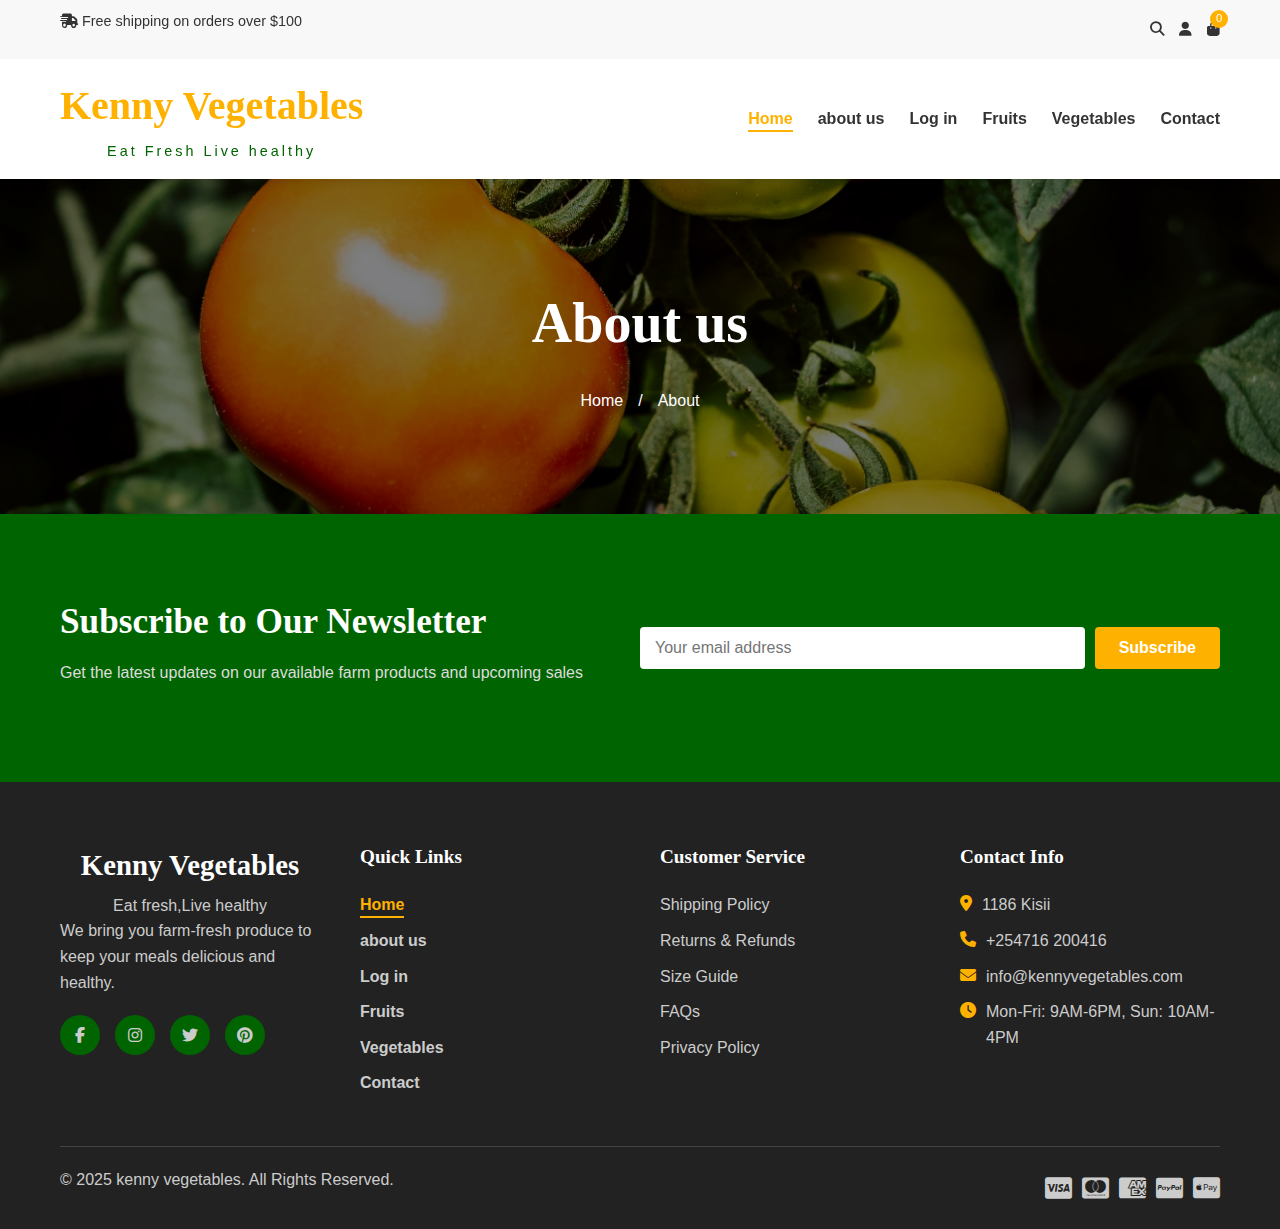
<file: about.html>
<!DOCTYPE html>
<html lang="en">
<head>
  <meta charset="UTF-8">
  <meta name="viewport" content="width=device-width, initial-scale=1.0">
  <title>Kenny Vegetables| About us</title>
  <link rel="stylesheet" href="https://cdnjs.cloudflare.com/ajax/libs/font-awesome/6.4.0/css/all.min.css">
  <style>
 
    * {
      margin: 0;
      padding: 0;
      box-sizing: border-box;
    }

    body {
      font-family: 'Raleway', sans-serif;
      line-height: 1.6;
      color: #333;
      background-color: #fff;
    }

    h1, h2, h3, h4, h5 {
      font-family: 'Playfair Display', serif;
      font-weight: 700;
      margin-bottom: 1rem;
    }

    p {
      margin-bottom: 1rem;
    }

    a {
      text-decoration: none;
      color: inherit;
    }

    ul {
      list-style: none;
    }

    img {
      max-width: 100%;
      height: auto;
    }

    .container {
      max-width: 1200px;
      margin: 0 auto;
      padding: 0 20px;
    }

    .btn {
      display: inline-block;
      padding: 12px 24px;
      border-radius: 4px;
      font-weight: 600;
      text-align: center;
      cursor: pointer;
      transition: all 0.3s ease;
      border: none;
      font-size: 1rem;
    }

    .btn-primary {
      background-color: #ffb100;
      color: white;
    }

    .btn-primary:hover {
      background-color: #ffb100;
    }

    .btn-secondary {
      background-color: transparent;
      color: #333;
      border: 2px solid #333;
    }

    .btn-secondary:hover {
      background-color: #333;
      color: white;
    }

    .btn-outline {
      background-color: transparent;
      color: #d4a574;
      border: 2px solid #d4a574;
    }

    .btn-outline:hover {
      background-color: #d4a574;
      color: white;
    }

    .section-title {
      font-size: 2.5rem;
      text-align: center;
      margin-bottom: 1rem;
      position: relative;
    }

    .section-title::after {
      content: '';
      display: block;
      width: 80px;
      height: 3px;
      background-color: #ffb100;
      margin: 10px auto 20px;
    }

    .section-subtitle {
      text-align: center;
      font-size: 1.1rem;
      color: #666;
      margin-bottom: 2rem;
    }


    .main-header {
      background-color: white;
      box-shadow: 0 2px 10px rgba(0, 0, 0, 0.1);
      position: sticky;
      top: 0;
      z-index: 1000;
    }

    .header-top {
      background-color: #f8f8f8;
      padding: 10px 0;
      font-size: 0.9rem;
    }

    .header-top-content {
      display: flex;
      justify-content: space-between;
      align-items: center;
    }

    .header-actions {
      display: flex;
      gap: 15px;
    }

    .header-actions a {
      position: relative;
    }

    .cart-count {
      position: absolute;
      top: -8px;
      right: -8px;
      background-color: #ffb100;
      color: white;
      border-radius: 50%;
      width: 18px;
      height: 18px;
      font-size: 0.7rem;
      display: flex;
      align-items: center;
      justify-content: center;
    }

    .header-main {
      padding: 15px 0;
    }

    .header-content {
      display: flex;
      justify-content: space-between;
      align-items: center;
    }

    .logo {
      text-align: center;
    }

    .store-title {
      font-size: 2.5rem;
      margin-bottom: 0;
      color: #ffb100;
    }

    .store-subtitle {
      font-size: 0.9rem;
      letter-spacing: 3px;
      color: #006400;
    }

    .main-nav ul {
      display: flex;
      gap: 25px;
    }

    .nav-link {
      font-weight: 600;
      transition: color 0.3s ease;
      position: relative;
    }

    .nav-link:hover, .nav-link.active {
      color: #ffb100;
    }

    .nav-link.active::after {
      content: '';
      position: absolute;
      bottom: -5px;
      left: 0;
      width: 100%;
      height: 2px;
      background-color: #ffb100;
    }

    .mobile-menu-toggle {
      display: none;
      font-size: 1.5rem;
      cursor: pointer;
    }


    .page-header {
      background: linear-gradient(rgba(0, 0, 0, 0.5), rgba(0, 0, 0, 0.5)), url('Tomatoes.jpg');
      background-size: cover;
      background-position: center;
      color: white;
      padding: 100px 0;
      text-align: center;
    }

    .page-header h1 {
      font-size: 3.5rem;
      margin-bottom: 20px;
    }

    .breadcrumb {
      display: flex;
      justify-content: center;
      gap: 10px;
    }

    .breadcrumb a {
      transition: color 0.3s ease;
    }

    .breadcrumb a:hover {
      color: #d4a574;
    }

    .breadcrumb .separator {
      margin: 0 5px;
    }

    .filters-section {
      padding: 40px 0;
      background-color: #f8f8f8;
    }

    .filters-container {
      display: flex;
      justify-content: space-between;
      align-items: center;
      flex-wrap: wrap;
      gap: 20px;
    }

    .filter-group {
      display: flex;
      gap: 15px;
      align-items: center;
    }

    .filter-label {
      font-weight: 600;
    }

    .filter-select {
      padding: 10px 15px;
      border: 1px solid #ddd;
      border-radius: 4px;
      background-color: white;
      font-family: inherit;
    }

    .view-options {
      display: flex;
      gap: 10px;
    }

    .view-btn {
      width: 40px;
      height: 40px;
      border: 1px solid #ddd;
      background-color: white;
      border-radius: 4px;
      display: flex;
      align-items: center;
      justify-content: center;
      cursor: pointer;
      transition: all 0.3s ease;
    }

    .view-btn.active {
      background-color: #d4a574;
      color: white;
      border-color: #d4a574;
    }

   
    .products-section {
      padding: 80px 0;
    }

    .products-grid {
      display: grid;
      grid-template-columns: repeat(4, 1fr);
      gap: 30px;
      margin-bottom: 50px;
    }

    .product-card {
      background-color: white;
      border-radius: 10px;
      overflow: hidden;
      box-shadow: 0 5px 15px rgba(0, 0, 0, 0.05);
      transition: transform 0.3s ease, box-shadow 0.3s ease;
    }

    .product-card:hover {
      transform: translateY(-5px);
      box-shadow: 0 10px 25px rgba(0, 0, 0, 0.1);
    }

    .product-image {
      position: relative;
      height: 250px;
      overflow: hidden;
    }

    .product-image img {
      width: 100%;
      height: 100%;
      object-fit: cover;
    }


    .product-actions {
      position: absolute;
      top: 10px;
      right: 10px;
      display: flex;
      flex-direction: column;
      gap: 10px;
      opacity: 0;
      transform: translateX(10px);
      transition: all 0.3s ease;
    }

    .product-card:hover .product-actions {
      opacity: 1;
      transform: translateX(0);
    }

    .action-btn {
      width: 40px;
      height: 40px;
      border-radius: 50%;
      background-color: white;
      border: none;
      box-shadow: 0 2px 5px rgba(0, 0, 0, 0.1);
      cursor: pointer;
      transition: all 0.3s ease;
      display: flex;
      align-items: center;
      justify-content: center;
    }

    .action-btn:hover {
      background-color: #d4a574;
      color: white;
    }

    .product-info {
      padding: 20px;
    }

    .product-title {
      font-size: 1.2rem;
      margin-bottom: 10px;
    }

    .product-price {
      display: flex;
      align-items: center;
      gap: 10px;
      margin-bottom: 10px;
    }

    .current-price {
      font-size: 1.2rem;
      font-weight: 600;
      color: #d4a574;
    }

    .original-price {
      font-size: 1rem;
      text-decoration: line-through;
      color: #999;
    }

    .product-rating {
      display: flex;
      align-items: center;
      gap: 5px;
      color: #f1c40f;
    }

    .rating-count {
      color: #666;
      font-size: 0.9rem;
    }

 
    .pagination {
      display: flex;
      justify-content: center;
      gap: 10px;
      margin-top: 40px;
    }

    .page-link {
      width: 40px;
      height: 40px;
      display: flex;
      align-items: center;
      justify-content: center;
      border: 1px solid #ddd;
      border-radius: 4px;
      transition: all 0.3s ease;
    }

    .page-link.active {
      background-color: #d4a574;
      color: white;
      border-color: #d4a574;
    }

    .page-link:hover:not(.active) {
      background-color: #f8f8f8;
    }

  
    .newsletter {
      padding: 80px 0;
      background-color: #006400;
      color: white;
    }

    .newsletter-content {
      display: flex;
      align-items: center;
      justify-content: space-between;
      gap: 40px;
    }

    .newsletter-text h2 {
      font-size: 2.2rem;
      margin-bottom: 10px;
    }

    .newsletter-text p {
      color: #dcdcdc;
    }

    .newsletter-form {
      flex: 0 0 50%;
    }

    .newsletter-form form {
      display: flex;
      gap: 10px;
    }

    .newsletter-form input {
      flex: 1;
      padding: 12px 15px;
      border: none;
      border-radius: 4px;
      font-size: 1rem;
    }

    .newsletter-form button {
      white-space: nowrap;
    }

    
    .main-footer {
      background-color: #222;
      color: #ccc;
      padding: 60px 0 0;
    }

    .footer-content {
      display: grid;
      grid-template-columns: repeat(4, 1fr);
      gap: 40px;
      margin-bottom: 40px;
    }

    .footer-section h3 {
      color: white;
      font-size: 1.8rem;
      margin-bottom: 5px;
    }

    .footer-section h4 {
      color: white;
      font-size: 1.2rem;
      margin-bottom: 20px;
    }

    .footer-section p {
      margin-bottom: 20px;
      line-height: 1.6;
    }

    .social-links {
      display: flex;
      gap: 15px;
    }

    .social-links a {
      width: 40px;
      height: 40px;
      background-color: #006400;
      border-radius: 50%;
      display: flex;
      align-items: center;
      justify-content: center;
      transition: background-color 0.3s ease;
    }

    .social-links a:hover {
      background-color: #ffb100;
    }

    .footer-section ul li {
      margin-bottom: 10px;
    }

    .footer-section ul li a {
      transition: color 0.3s ease;
    }

    .footer-section ul li a:hover {
      color: #006400;
    }

    .contact-info li {
      display: flex;
      align-items: flex-start;
      gap: 10px;
      margin-bottom: 15px;
    }

    .contact-info i {
      color: #ffb100;
      margin-top: 3px;
    }

    .footer-bottom {
      border-top: 1px solid #444;
      padding: 20px 0;
      display: flex;
      justify-content: space-between;
      align-items: center;
    }

    .payment-methods {
      display: flex;
      gap: 10px;
      font-size: 1.5rem;
    }

 
    .back-to-top {
      position: fixed;
      bottom: 30px;
      right: 30px;
      width: 50px;
      height: 50px;
      background-color: #006400;
      color: white;
      border: none;
      border-radius: 50%;
      display: flex;
      align-items: center;
      justify-content: center;
      cursor: pointer;
      opacity: 0;
      visibility: hidden;
      transition: all 0.3s ease;
      z-index: 1000;
    }

    .back-to-top.visible {
      opacity: 1;
      visibility: visible;
    }

    .back-to-top:hover {
      background-color: #ffb100;
    }

 
    @media (max-width: 1024px) {
      .products-grid {
        grid-template-columns: repeat(3, 1fr);
      }
      
      .footer-content {
        grid-template-columns: repeat(2, 1fr);
      }
    }

    @media (max-width: 768px) {
      .products-grid {
        grid-template-columns: repeat(2, 1fr);
      }
      
      .filters-container {
        flex-direction: column;
        align-items: flex-start;
      }
      
      .newsletter-content {
        flex-direction: column;
        text-align: center;
      }
      
      .newsletter-form form {
        flex-direction: column;
      }
      
      .main-nav {
        display: none;
        position: absolute;
        top: 100%;
        left: 0;
        right: 0;
        background-color: white;
        box-shadow: 0 5px 10px rgba(0, 0, 0, 0.1);
        padding: 20px;
      }
      
      .main-nav.active {
        display: block;
      }
      
      .main-nav ul {
        flex-direction: column;
        gap: 15px;
      }
      
      .mobile-menu-toggle {
        display: block;
      }
    }

    @media (max-width: 576px) {
      .products-grid {
        grid-template-columns: 1fr;
      }
      
      .footer-content {
        grid-template-columns: 1fr;
      }
      
      .footer-bottom {
        flex-direction: column;
        gap: 15px;
        text-align: center;
      }
      
      .section-title {
        font-size: 2rem;
      }
      
      .page-header h1 {
        font-size: 2.5rem;
      }
    }
  </style>
</head>
<body>

  <header class="main-header">
    <div class="header-top">
      <div class="container">
        <div class="header-top-content">
          <div class="header-promo">
            <p><i class="fas fa-shipping-fast"></i> Free shipping on orders over $100</p>
          </div>
          <div class="header-actions">
            <a href="#"><i class="fas fa-search"></i></a>
            <a href="#"><i class="fas fa-user"></i></a>
            <a href="#"><i class="fas fa-shopping-bag"></i> <span class="cart-count">0</span></a>
          </div>
        </div>
      </div>
    </div>
    
    <div class="header-main">
      <div class="container">
        <div class="header-content">
          <div class="logo">
            <h1 class="store-title">Kenny Vegetables</h1>
            <span class="store-subtitle">Eat Fresh Live healthy</span>
          </div>
          
          <nav class="main-nav">
           <ul>
              <li><a href="index.html" class="nav-link active">Home</a></li>
              <li><a href="about.html" class="nav-link">about us</a></li>
              <li><a href="login.html" class="nav-link">Log in</a></li>
              <li><a href="fruits.html" class="nav-link">Fruits</a></li>
              <li><a href="vegetables.html" class="nav-link">Vegetables</a></li>
             
              <li><a href="contact.html" class="nav-link">Contact</a></li>
            </ul>
          </nav>
          
          <div class="mobile-menu-toggle">
            <i class="fas fa-bars"></i>
          </div>
        </div>
      </div>
    </div>
  </header>

  <section class="page-header">
    <div class="container">
      <h1>About us</h1>
      <div class="breadcrumb">
        <a href="index.html">Home</a>
        <span class="separator">/</span>
        <span>About</span>
      </div>
    </div>
  </section>

 
  

  
  <section class="newsletter">
    <div class="container">
      <div class="newsletter-content">
        <div class="newsletter-text">
          <h2>Subscribe to Our Newsletter</h2>
          <p>Get the latest updates on our available farm products and upcoming sales</p>
        </div>
        <div class="newsletter-form">
          <form>
            <input type="email" placeholder="Your email address" required>
            <button type="submit" class="btn btn-primary">Subscribe</button>
          </form>
        </div>
      </div>
    </div>
  </section>

  <footer class="main-footer">
    <div class="container">
      <div class="footer-content">
        <div class="footer-section">
          <div class="logo">
            <h3>Kenny Vegetables</h3>
            <span>Eat fresh,Live healthy</span>
          </div>
          <p>We bring you farm-fresh produce to keep your meals delicious and healthy.</p>
          <div class="social-links">
            <a href="#"><i class="fab fa-facebook-f"></i></a>
            <a href="#"><i class="fab fa-instagram"></i></a>
            <a href="#"><i class="fab fa-twitter"></i></a>
            <a href="#"><i class="fab fa-pinterest"></i></a>
          </div>
        </div>
        
        <div class="footer-section">
          <h4>Quick Links</h4>
         <ul>
              <li><a href="index.html" class="nav-link active">Home</a></li>
              <li><a href="about.html" class="nav-link">about us</a></li>
              <li><a href="login.html" class="nav-link">Log in</a></li>
              <li><a href="fruits.html" class="nav-link">Fruits</a></li>
              <li><a href="vegetables.html" class="nav-link">Vegetables</a></li>
             
              <li><a href="contact.html" class="nav-link">Contact</a></li>
            </ul>
        </div>
        
        <div class="footer-section">
          <h4>Customer Service</h4>
          <ul>
            <li><a href="#">Shipping Policy</a></li>
            <li><a href="#">Returns & Refunds</a></li>
            <li><a href="#">Size Guide</a></li>
            <li><a href="#">FAQs</a></li>
            <li><a href="#">Privacy Policy</a></li>
          </ul>
        </div>
        
        <div class="footer-section">
          <h4>Contact Info</h4>
          <ul class="contact-info">
            <li><i class="fas fa-map-marker-alt"></i> 1186 Kisii</li>
            <li><i class="fas fa-phone"></i> +254716 200416</li>
            <li><i class="fas fa-envelope"></i> info@kennyvegetables.com</li>
            <li><i class="fas fa-clock"></i> Mon-Fri: 9AM-6PM, Sun: 10AM-4PM</li>
          </ul>
        </div>
      </div>
      
      <div class="footer-bottom">
        <p>&copy; 2025 kenny vegetables. All Rights Reserved.</p>
        <div class="payment-methods">
          <i class="fab fa-cc-visa"></i>
          <i class="fab fa-cc-mastercard"></i>
          <i class="fab fa-cc-amex"></i>
          <i class="fab fa-cc-paypal"></i>
          <i class="fab fa-cc-apple-pay"></i>
        </div>
      </div>
    </div>
  </footer>


  <button id="backToTop" class="back-to-top">
    <i class="fas fa-chevron-up"></i>
  </button>

 
</body>
</html>
</file>
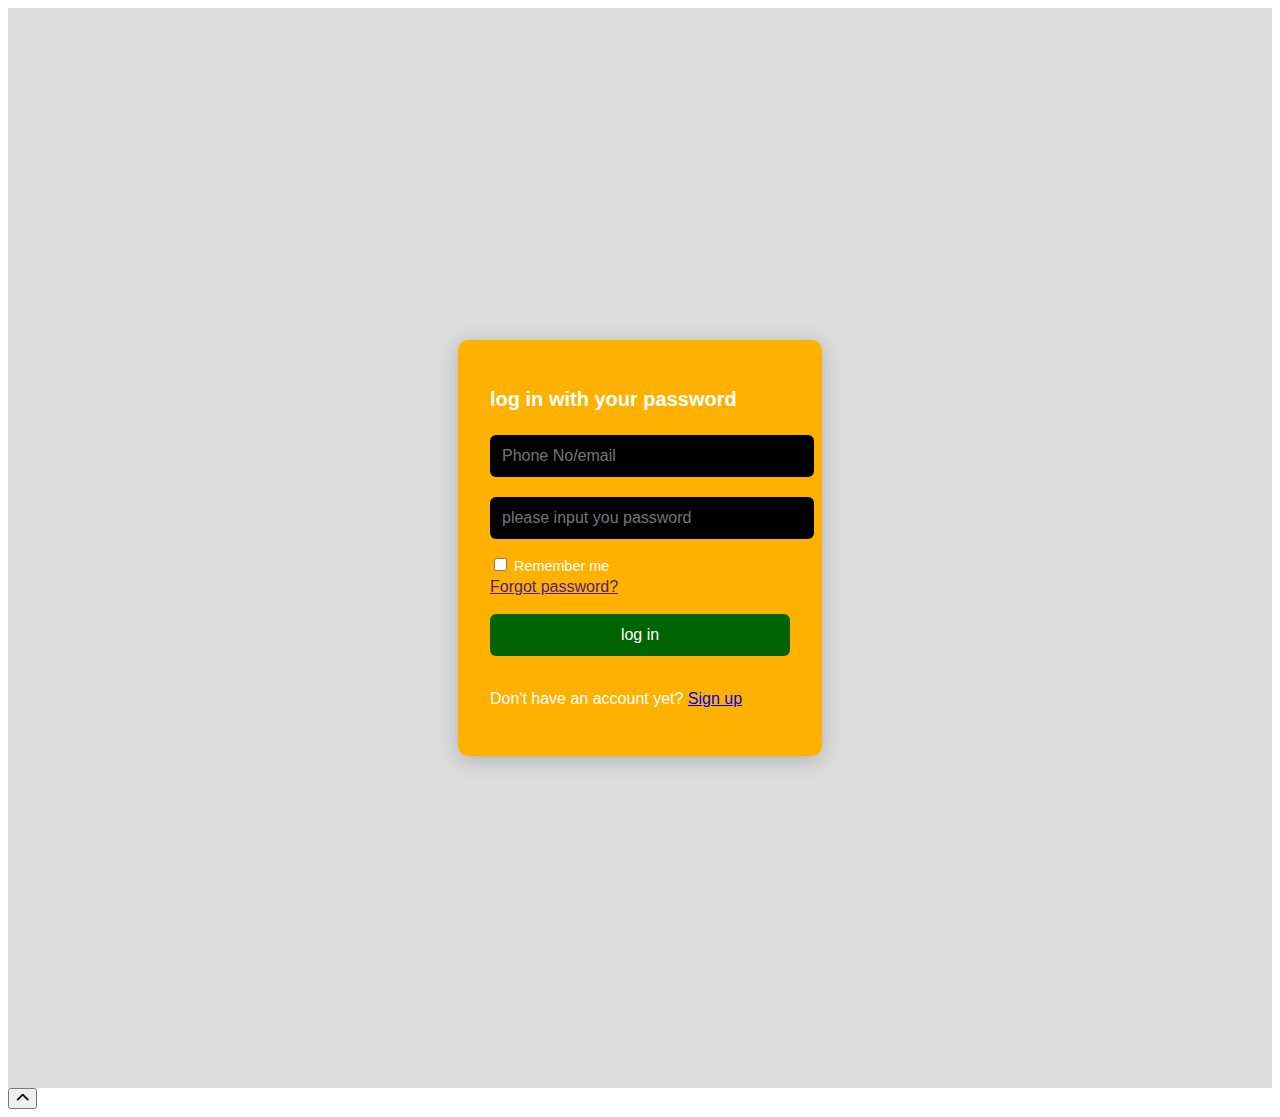
<file: login.html>
<!DOCTYPE html>
<html lang="en">

<head>
  <meta charset="UTF-8">
  <meta name="viewport" content="width=device-width, initial-scale=1.0">
  <title>kenny vegetables | Login</title>
  <link rel="stylesheet" href="https://cdnjs.cloudflare.com/ajax/libs/font-awesome/6.4.0/css/all.min.css">
  <style>
    #login {
      background-color: #dcdcdc;
      margin: 0;
      font-family: 'Segoe UI', sans-serif;
      background-color: #dcdcdc;
      display: flex;
      align-items: center;
      justify-content: center;
      height: 120vh;
      color: #ffffff;

      .container {
        text-align: center;
        height: 100vh;
      }


      .logo {
        font-size: 2rem;
        color: #ffffff;
        margin-bottom: 1rem;
      }

      .logo span {
        font-size: 1rem;
        display: block;
        margin-top: 0.5rem;
        color: #ccc;
      }

      .card {
        background-color: #ffb100;
        padding: 2rem;
        border-radius: 10px;
        box-shadow: 0 4px 20px rgba(0, 0, 0, 0.2);
        width: 300px;
        text-align: left;
      }

      .card h2 {
        margin-bottom: 1.5rem;
        font-size: 1.25rem;
      }

      label {
        display: block;
        margin-bottom: 0.25rem;
        font-size: 0.9rem;
      }

      input[type="text"],
      input[type="password"] {
        width: 100%;
        padding: 0.75rem;
        margin-bottom: 1rem;
        border: none;
        border-radius: 6px;
        background-color: #000000;
        color: #fff;
        font-size: 1rem;
      }

      .options {
        display: flex;
        justify-content: space-between;
        align-items: center;
        font-size: 0.85rem;
        margin-bottom: 1rem;
      }

      .options a {
        color: #888;
        text-decoration: none;
      }

      .options a:hover {
        text-decoration: underline;
      }

      button {
        width: 100%;
        padding: 0.75rem;
        background-color: #006400;
        color: white;
        border: none;
        border-radius: 6px;
        font-size: 1rem;
        cursor: pointer;
      }

      button:hover {
        background-color: #006400;

      }
    }
  </style>
</head>

<body>
  <main id="login">
    <div class="card">
      <div class="img">
        <h2>log in with your password</h2>
        <form action="action.php">
          <label for="email"></label>
          <input type="text" id="email" placeholder="Phone No/email" required />

          <label for="password"></label>
          <input type="password" id="password" placeholder="please input you password" required>


          <div class="remember-me">
            <label><input type="checkbox" /> Remember me</label>
            <a href="">Forgot password?</a>
          </div> <br>

          <button type="submit">log in</button> <br><br>
          <p class="signup-text">Don't have an account yet? <a href="signup.html">Sign up</a></p>
        </form>
      </div>

  </main>


  <button id="backToTop" class="back-to-top">
    <i class="fas fa-chevron-up"></i>
  </button>

</body>

</html>
</file>
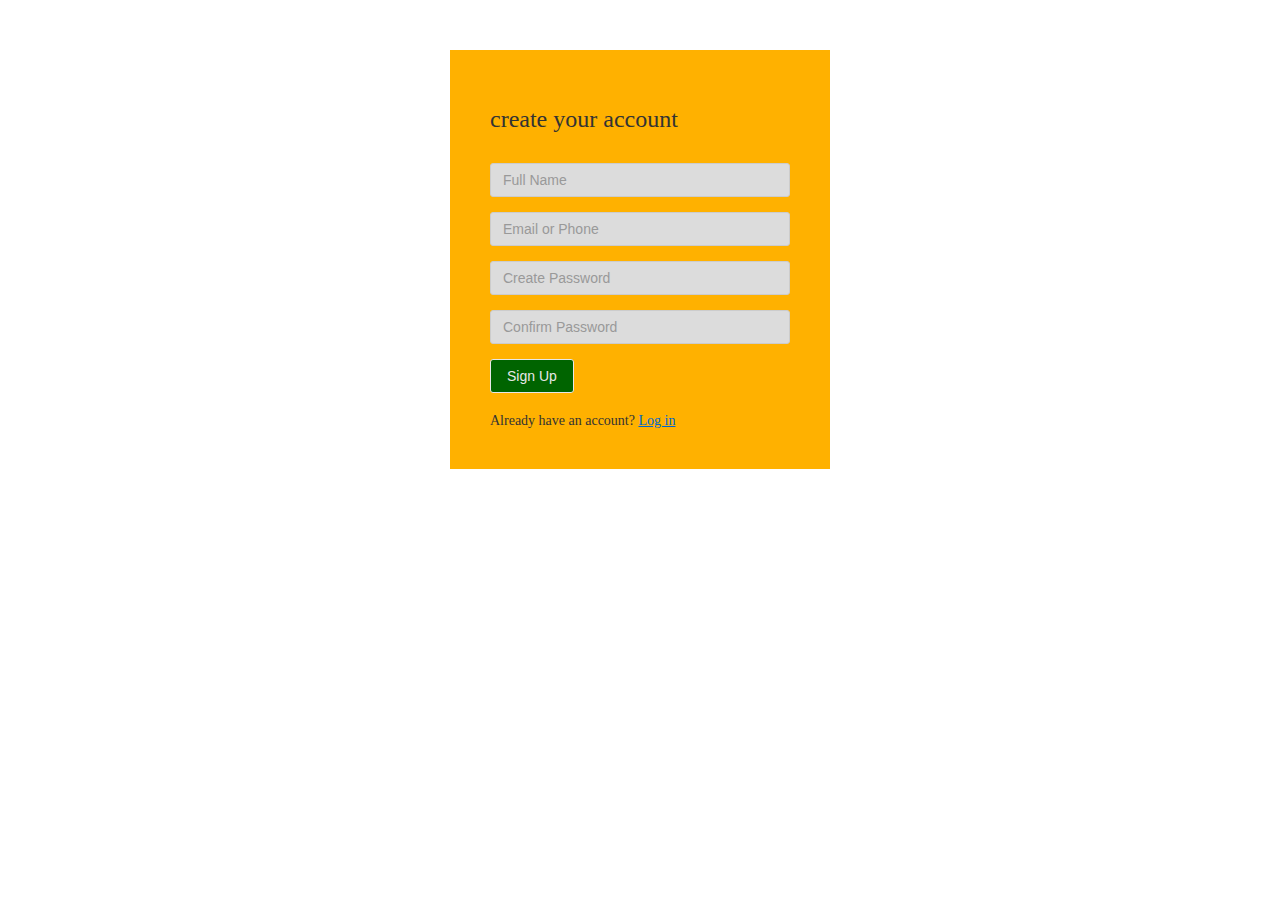
<file: signup.html>
<!DOCTYPE html>
<html lang="en">
<head>
  <meta charset="UTF-8">
  <meta name="viewport" content="width=device-width, initial-scale=1.0">
  <title>kenny vegetables</title>
  <link rel="stylesheet" href="https://cdnjs.cloudflare.com/ajax/libs/font-awesome/6.4.0/css/all.min.css">
  <style>
    
    .signup-container {
  max-width: 300px;
  margin: 50px auto;
  padding: 40px;
  background: #ffb100;
  font-family: Arial, sans-serif
align-item:center;
align-item;center;
 background-color: #ffb100;
}


.signup-container h1 {
  font-size: 24px;
  font-weight: normal;
  margin-bottom: 30px;
  color: #333;
  text-transform: lowercase;
}


.signup-container input[type="text"],
.signup-container input[type="email"],
.signup-container input[type="tel"],
.signup-container input[type="password"] {
  width: 100%;
  padding: 8px 12px;
  margin-bottom: 15px;
  border: 1px solid #ccc;
  border-radius: 3px;
  font-size: 14px;
  box-sizing: border-box;
  background: #dcdcdc;
}

.signup-container input::placeholder {
  color: #999;
  font-size: 14px;
}

.signup-container input:focus {
  outline: none;
  border-color: #ffb100;
}


.signup-container button {
  background: #006400;
  border: 1px solid ;
  padding: 8px 16px;
  border-radius: 3px;
  font-size: 14px;
  cursor: pointer;
  margin-bottom: 20px;
  color: #e8e8e8;
}


.login-link {
  font-size: 14px;
  color: #333;
}

.login-link a {
  color: #0066cc;
  text-decoration: underline;
}

.login-link a:hover {
  text-decoration: none;
}

    



      </style>
</head>
<div class="signup-container">
  <h1>create your account</h1>
  <form action="action.php">

  <input type="text" placeholder="Full Name" required />
  <input type="email" placeholder="Email or Phone" required  />
  <input type="password" placeholder="Create Password" required />
  <input type="password" placeholder="Confirm Password" required/>
  
  <button type="submit">Sign Up</button>
  
  
  <div class="login-link">
    Already have an account? <a href="login.html">Log in</a>
  </div>
  </form>
</div>
</body>
</html>
</file>
